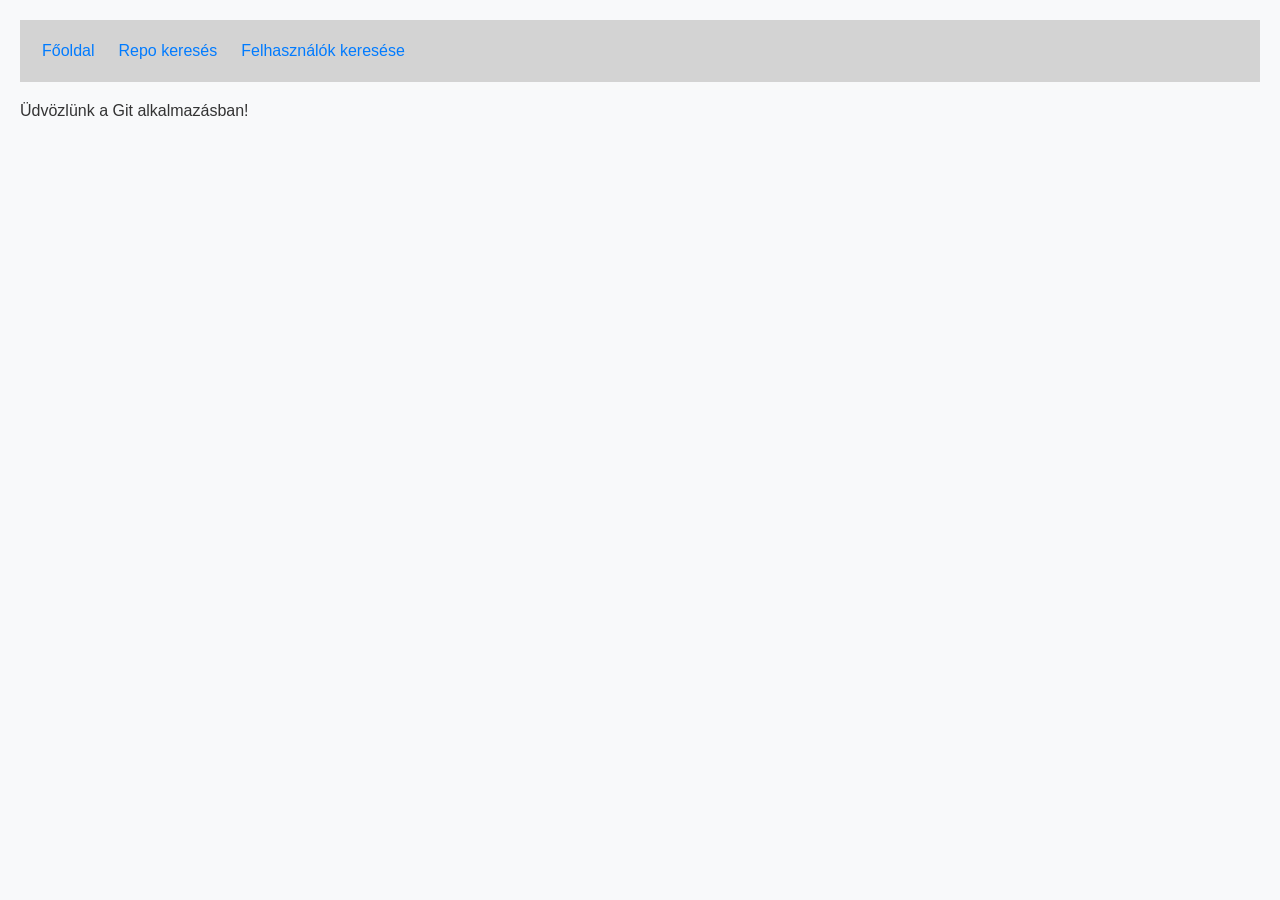
<file: Web_10/index.html>
<!DOCTYPE html>
<html lang="en">
<head>
    <meta charset="UTF-8">
    <meta name="viewport" content="width=device-width, initial-scale=1.0">
    <title>Git App - Főoldal</title>
    <link rel="stylesheet" href="style.css">
</head>
<body>
    
    <p>Üdvözlünk a Git alkalmazásban!</p>

    <script src="app.js"></script>
</body>
</html>
</file>
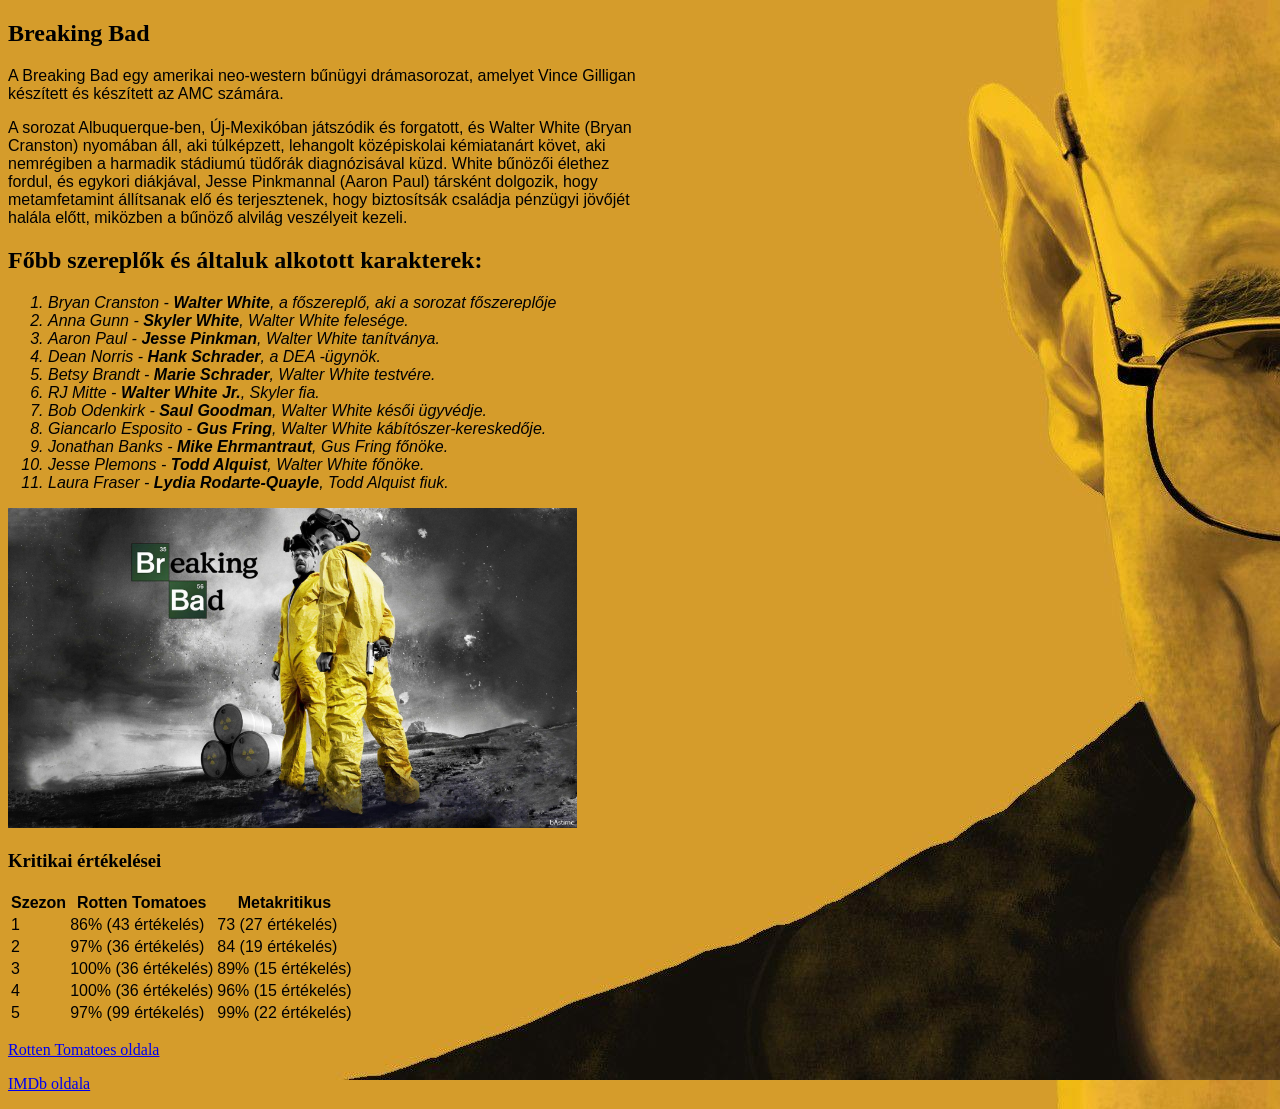
<file: Web_2/index.html>
<!DOCTYPE html>
<html>
    <head>
        <title >Breaking Bad
        </title>
        <link rel="icon" href="br-icon.png" type="image/x-icon">
    </head>
<body style="background-image: url(background.jpg);">
    <section style="width: 50%;">
    <h1>Breaking Bad</h1>
    <!-- Breaking Bad ismertetése -->
    <p style="font-family: Arial, Helvetica, sans-serif;">A Breaking Bad egy amerikai neo-western bűnügyi drámasorozat, amelyet Vince Gilligan készített és készített az AMC számára. </p>
    <p style="font-family: Arial, Helvetica, sans-serif;">A sorozat Albuquerque-ben, Új-Mexikóban játszódik és forgatott, és Walter White (Bryan Cranston) nyomában áll, aki túlképzett, lehangolt középiskolai kémiatanárt követ, aki nemrégiben a harmadik stádiumú tüdőrák diagnózisával küzd. White bűnözői élethez fordul, és egykori diákjával, Jesse Pinkmannal (Aaron Paul) társként dolgozik, hogy metamfetamint állítsanak elő és terjesztenek, hogy biztosítsák családja pénzügyi jövőjét halála előtt, miközben a bűnöző alvilág veszélyeit kezeli.</p>
    </section>
    <h2>Főbb szereplők és általuk alkotott karakterek:</h2>
    <div style="font-style: italic; font-family: Arial, Helvetica, sans-serif;">
        <ol>
            <li>Bryan Cranston - <span style="font-weight: bold;">Walter White</span>, a főszereplő, aki a sorozat főszereplője</li>
            <li>Anna Gunn - <span style="font-weight: bold;">Skyler White</span>, Walter White felesége. </li>
            <li>Aaron Paul - <span style="font-weight: bold;">Jesse Pinkman</span>, Walter White tanítványa. </li>
            <li>Dean Norris - <span style="font-weight: bold;">Hank Schrader</span>, a DEA -ügynök.</li>
            <li>Betsy Brandt - <span style="font-weight: bold;">Marie Schrader</span>, Walter White testvére. </li>
            <li>RJ Mitte - <span style="font-weight: bold;">Walter White Jr.</span>, Skyler fia. </li>
            <li>Bob Odenkirk - <span style="font-weight: bold;">Saul Goodman</span>, Walter White késői ügyvédje. </li>
            <li>Giancarlo Esposito - <span style="font-weight: bold;">Gus Fring</span>, Walter White kábítószer-kereskedője. </li>
            <li>Jonathan Banks - <span style="font-weight: bold;">Mike Ehrmantraut</span>, Gus Fring főnöke. </li>
            <li>Jesse Plemons - <span style="font-weight: bold;">Todd Alquist</span>, Walter White főnöke. </li>
            <li>Laura Fraser - <span style="font-weight: bold;">Lydia Rodarte-Quayle</span>, Todd Alquist fiuk. </li>
        </ol>
    </div>
    <img style="height: 20rem;" src="breakingbad_wallpaper.jpg" alt="Breaking Bad">


    <h3>Kritikai értékelései</h3>
    <table style="font-family: Arial, Helvetica, sans-serif;">
        <tr>
            <th>Szezon</th>
            <th>Rotten Tomatoes</th>
            <th>Metakritikus</th>
        </tr>
        <tr>
            <td>1</td>
            <td>86% (43 értékelés)</td>
            <td>73 (27 értékelés)</td>
        </tr>
        <tr>
            <td>2</td>
            <td>97% (36 értékelés)</td>
            <td>84 (19 értékelés)</td>
        </tr>
        <tr>
            <td>3</td>
            <td>100% (36 értékelés)</td>
            <td>89% (15 értékelés)</td>
        </tr>
        <tr>
            <td>4</td>
            <td>100% (36 értékelés)</td>
            <td>96% (15 értékelés)</td>
        </tr>
        <tr>
            <td>5</td>
            <td>97% (99 értékelés)</td>
            <td>99% (22 értékelés)</td>
        </tr>
    </table>

    <p><a href="https://www.rottentomatoes.com/tv/breaking_bad">Rotten Tomatoes oldala</a></p>
    <p><a href="https://www.imdb.com/title/tt0903747/?ref_=mv_close">IMDb oldala</a></p>

</body>
</html>
</file>
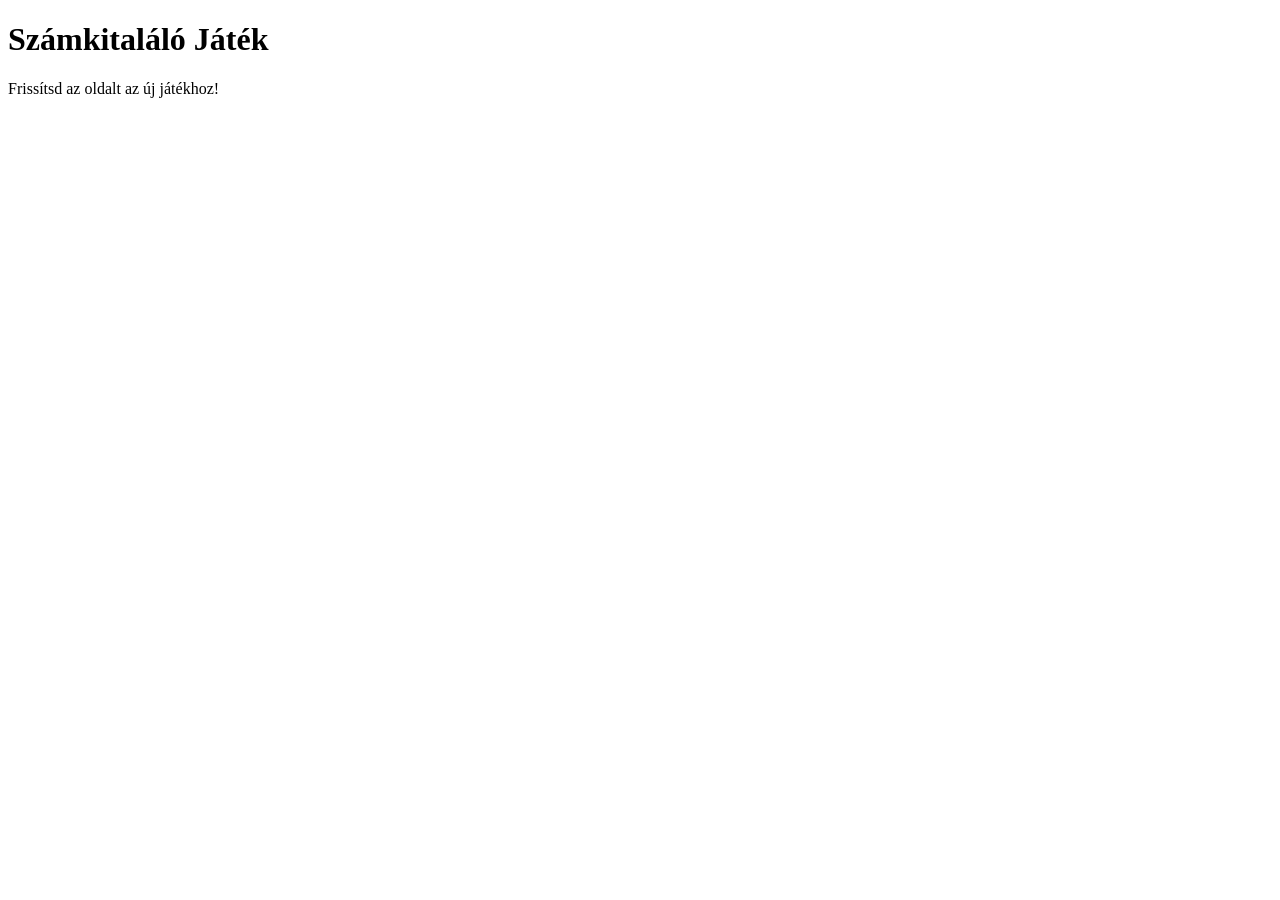
<file: Web_5/index.html>
<!DOCTYPE html>
<html lang="hu">
<head>
    <meta charset="UTF-8">
    <title>Számkitaláló Játék</title>
</head>
<body>
    <h1>Számkitaláló Játék</h1>
    <p>Frissítsd az oldalt az új játékhoz!</p>

    <script src="./app.js"></script>
</body>
</html>
</file>
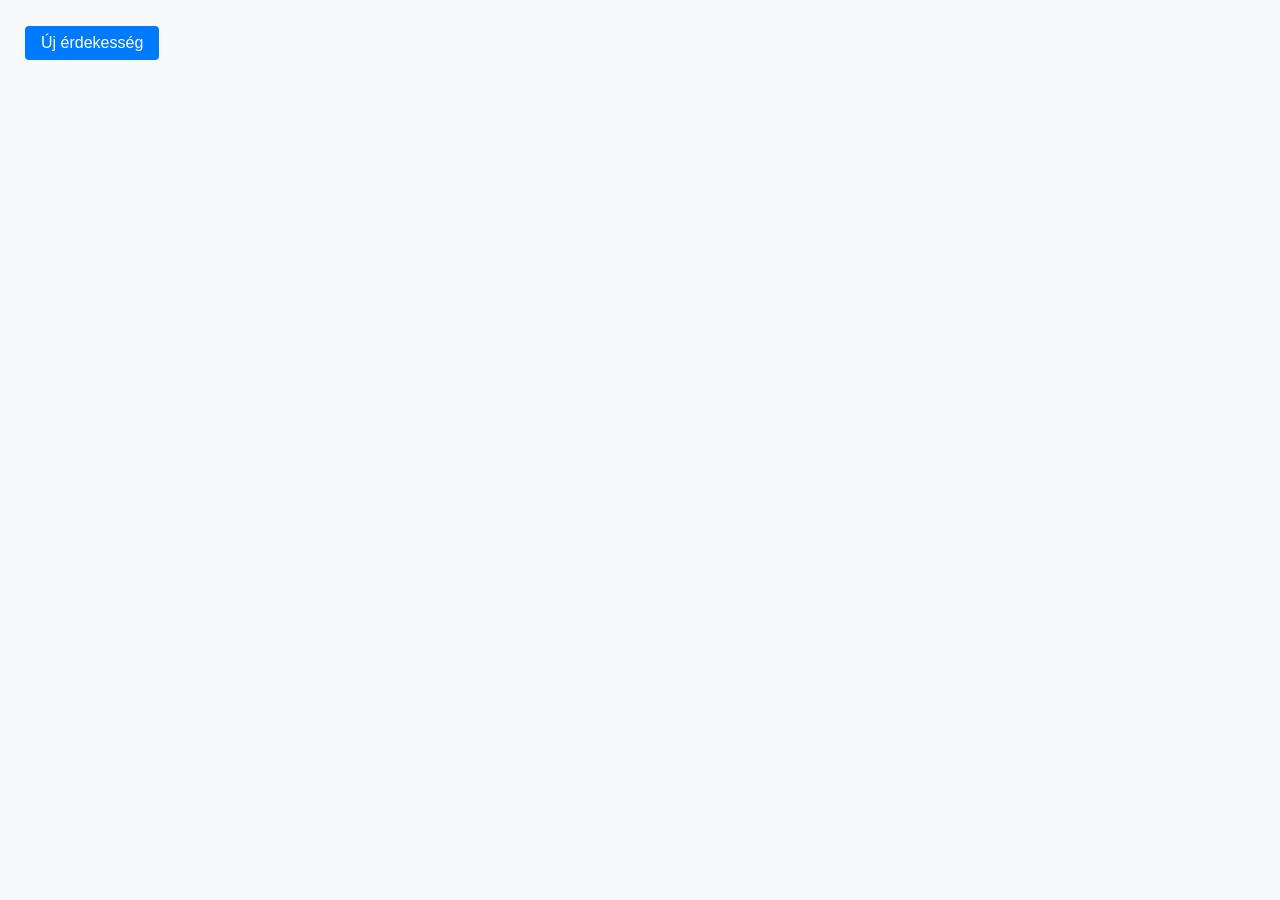
<file: Web_6_orai/index.html>
<!DOCTYPE html>
<html lang="en">
<head>
    <meta charset="UTF-8">
    <meta name="viewport" content="width=device-width, initial-scale=1.0">
    <title>Document</title>
    <link rel="stylesheet" href="style.css">
</head>
<body>
    
    <h1 id="name"></h1>

    <div id="description"></div>

    <ul class="fun-fact" id="fun-facts"></ul>
    <button class="btn btn-primary" id="new-fun-fact-btn">Új érdekesség</button>

    <script src="data.js"></script>
    <script src="app.js"></script>
</body>
</html>
</file>
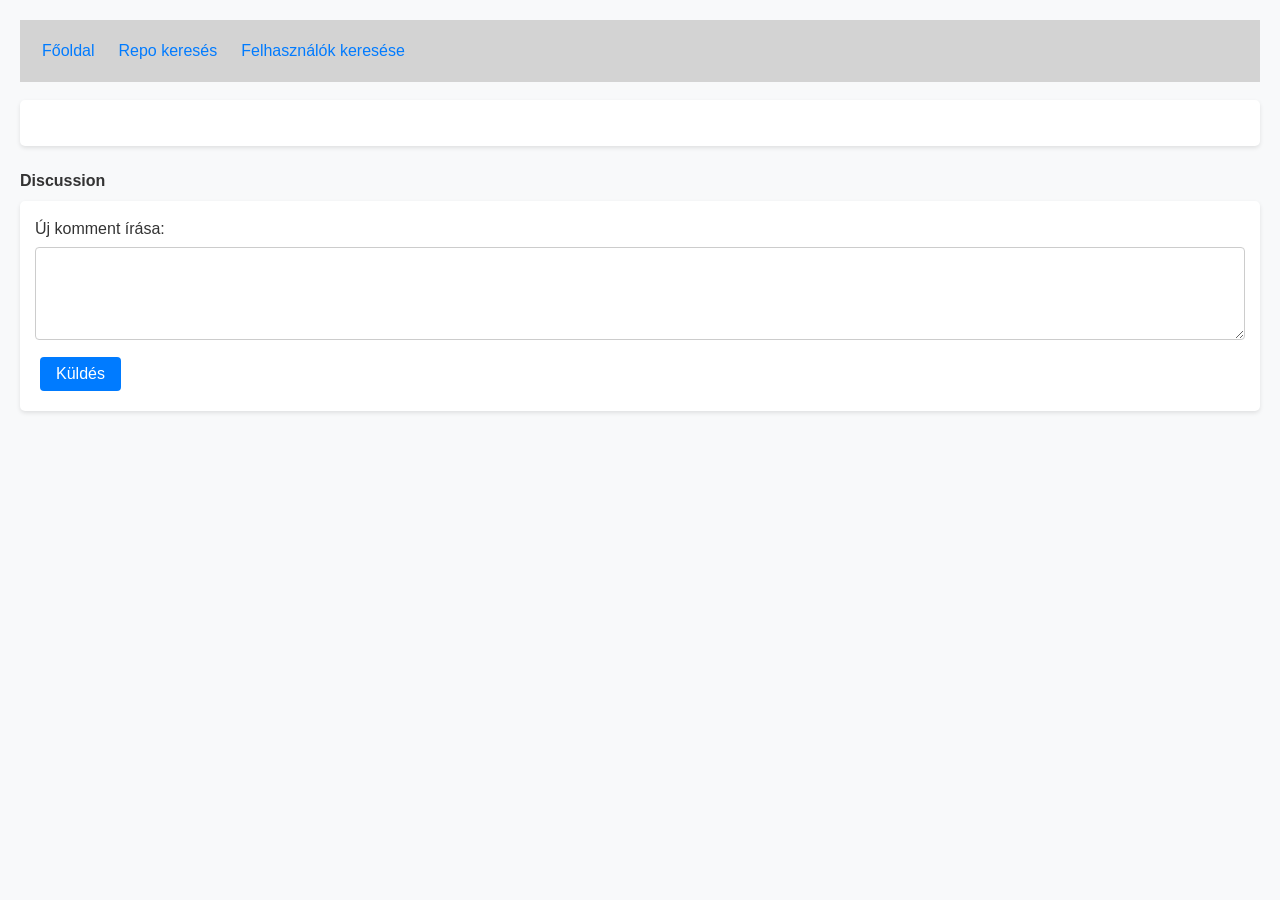
<file: Web_10/issue.html>
<!DOCTYPE html>
<html lang="en">

<head>
    <meta charset="UTF-8">
    <meta name="viewport" content="width=device-width, initial-scale=1.0">
    <title>Git App - Issue</title>
    <link rel="stylesheet" href="style.css">
</head>

<body>
    <h3 id="title"></h3>

    <div class="card">
        <p id="user"></p>
        <p id="body"></p>
    </div>

    <h4>Discussion</h4>
    <div id="discussion"></div>

    <div id="new-comment" class="card">
        <label for="comment">Új komment írása:</label>
        <textarea name="comment" id="comment" rows="5"></textarea>
        <button id="new-comment-btn" class="btn btn-primary">Küldés</button>
    </div>

    <script src="app.js"></script>
    <script>
        function checkError(res) {
            if (!res.ok) {
                throw 'Unexpected server error, status code: ' + res.status;
            }
        }

        function handleError(err) {
            if (typeof err == 'string') {
                alert(err);
            }

            console.error(err);
        }

        function addComment(comment) {
            const discussionElem = document.querySelector('#discussion');
            const commentHtml = `
                <div class="card" data-id="${comment.id}">
                    <strong>${comment.user.login} írta ${new Date(comment.created_at).toLocaleString()}-kor:</strong>
                    <p class="comment-body">${comment.body}</p>
                    <button class="btn btn-primary edit-btn">Szerkesztés</button>
                    <button class="btn btn-danger delete-btn">Törlés</button>
                </div>
            `;
            discussionElem.insertAdjacentHTML('beforeend', commentHtml);

            const editBtn = document.querySelector(`.card[data-id="${comment.id}"]>.edit-btn`);
            editBtn.addEventListener('click', () => editComment(repo, comment.id));

            const deleteBtn = document.querySelector(`.card[data-id="${comment.id}"]>.delete-btn`);
            deleteBtn.addEventListener('click', () => deleteComment(repo, comment.id));
        }

        async function loadIssue(repoName, issueNumber) {
            try {
                const res = await fetch(`https://api.github.com/repos/${repoName}/issues/${issueNumber}`, {
                    headers: {
                        'Authorization': 'Bearer ' + GH_ACCESS_TOKEN
                    }
                });

                checkError(res);

                const issue = await res.json();

                const titleElem = document.querySelector('#title');
                titleElem.textContent = issue.title;

                const userElem = document.querySelector('#user');
                userElem.innerHTML = `<strong>${issue.user.login} írta ${new Date(issue.created_at).toLocaleString()}-kor:</strong>`;

                const bodyElem = document.querySelector('#body');
                body.innerHTML = issue.body;
            } catch (err) {
                handleError(err);
            }
        }

        async function loadComments(repoName, issueNumber) {
            try {
                const res = await fetch(`https://api.github.com/repos/${repoName}/issues/${issueNumber}/comments`, {
                    headers: {
                        'Authorization': 'Bearer ' + GH_ACCESS_TOKEN
                    }
                });

                checkError(res);

                const comments = await res.json();

                for (const comment of comments) {
                    addComment(comment);
                }
            } catch (err) {
                handleError(err);
            }
        }

        async function createComment(repoName, issueNumber) {
            const commentArea = document.querySelector('#comment');
            const newComment = commentArea.value;

            try {
                const res = await fetch(`https://api.github.com/repos/${repoName}/issues/${issueNumber}/comments`, {
                    method: 'POST',
                    headers: {
                        'Authorization': 'Bearer ' + GH_ACCESS_TOKEN
                    },
                    body: JSON.stringify({ body: newComment })
                });
                
                checkError(res);

                const comment = await res.json();
                addComment(comment);
                commentArea.value = '';
            } catch(err) {
                handleError(err);
            }
        }

        async function editComment(repoName, commentId) {
            try {
                const commentBodyElem = document.querySelector(`.card[data-id="${commentId}"]>.comment-body`);
                const commentToUpdate = commentBodyElem.textContent;
                const updatedComment = prompt('Komment szerkesztése:', commentToUpdate);

                const res = await fetch(`https://api.github.com/repos/${repoName}/issues/comments/${commentId}`, {
                    method: 'PATCH',
                    headers: {
                        'Authorization': 'Bearer ' + GH_ACCESS_TOKEN
                    },
                    body: JSON.stringify({ body: updatedComment })
                });

                checkError(res);

                const comment = await res.json();
                commentBodyElem.textContent = comment.body;
            } catch (err) {
                handleError(err);
            }
        }

        async function deleteComment(repoName, commentId) {
            try {
                const res = await fetch(`https://api.github.com/repos/${repoName}/issues/comments/${commentId}`, {
                    method: 'DELETE',
                    headers: {
                        'Authorization': 'Bearer ' + GH_ACCESS_TOKEN
                    }
                });

                if (!res.ok) {
                    alert('Hiba a törlés során.');
                    return;
                }

                const commentCard = document.querySelector(`.card[data-id="${commentId}"]`);
                if (commentCard) {
                    commentCard.remove();
                }
            } catch (err) {
                handleError(err);
            }
        }

        const params = new URLSearchParams(window.location.search);
        const repo = params.get('repo');
        const issue = params.get('issue');

        loadIssue(repo, issue);
        loadComments(repo, issue);

        const newCommentBtn = document.querySelector('#new-comment-btn');
        newCommentBtn.addEventListener('click', () => createComment(repo, issue));
    </script>
</body>

</html>
</file>
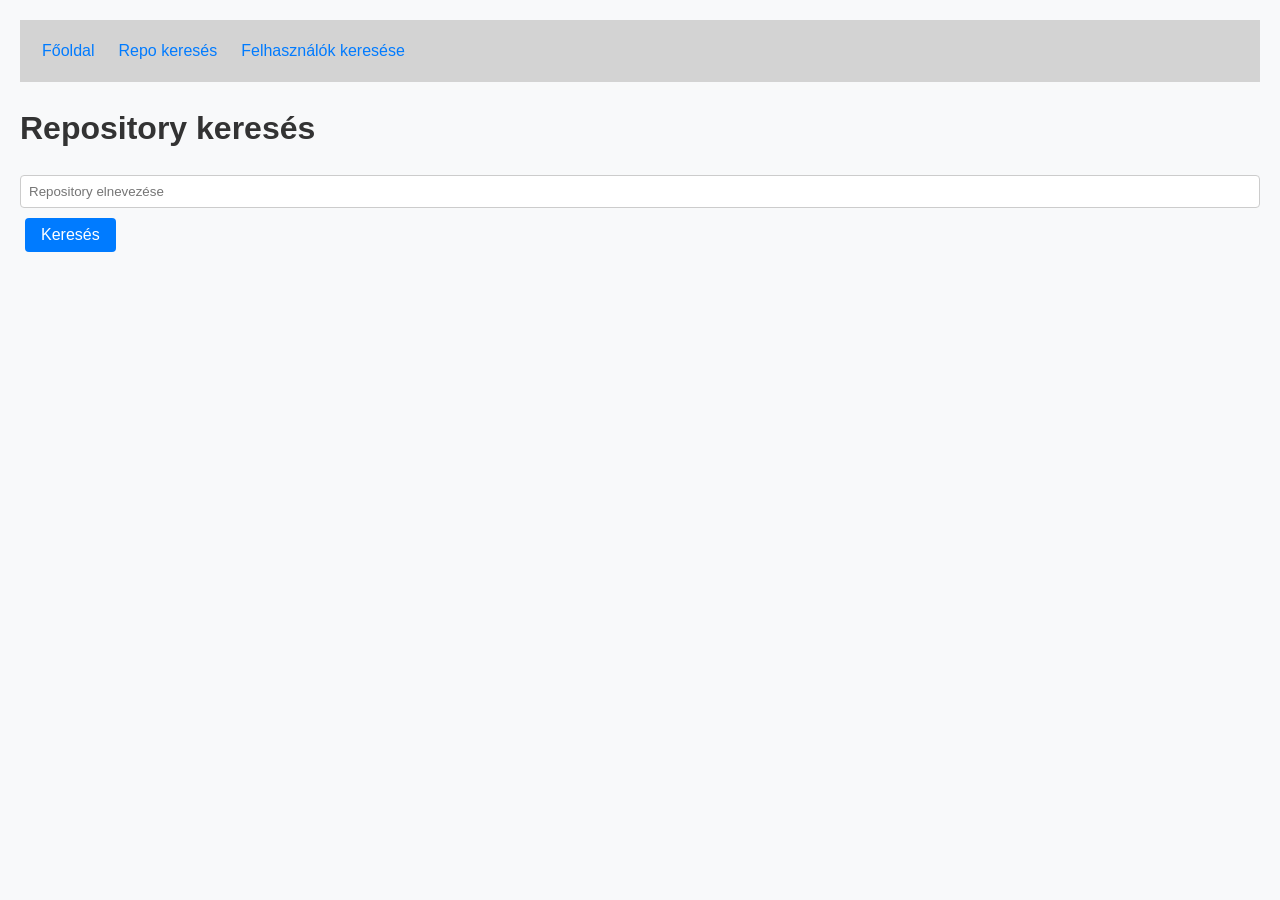
<file: Web_10/repo-search.html>
<!DOCTYPE html>
<html lang="en">
<head>
    <meta charset="UTF-8">
    <meta name="viewport" content="width=device-width, initial-scale=1.0">
    <title>Git App - Repository kereső</title>
    <link rel="stylesheet" href="style.css">
</head>
<body>
    <h1>Repository keresés</h1>

    <input type="text" id="repo-search-input" placeholder="Repository elnevezése">
    <button class="btn btn-primary" id="search-btn">Keresés</button>

    <div id="result"></div>

    <script src="app.js"></script>
    <script>
        async function loadRepositories(searchText) {
            try {
                const res = await fetch('https://api.github.com/search/repositories?q='
                    + encodeURIComponent(searchText), {
                        headers: {
                            'Authorization': 'Bearer ' + GH_ACCESS_TOKEN
                        }
                    });
                if (!res.ok) {
                    throw Error('Hibás válasz, státuszkód:' + res.status);
                }

                const data = await res.json();

                const resultDiv = document.querySelector('#result');
                resultDiv.innerHTML = '';

                for (const repo of data.items) {
                    const repoHtml = `
                        <div class="card">
                            <a href="repo.html?name=${encodeURIComponent(repo.full_name)}">
                                ${repo.full_name}
                            </a>
                            <p>${repo.description}</p>
                            <p>Language: ${repo.language}</p>
                        </div>
                    `;
                    resultDiv.innerHTML += repoHtml;
                }
            } catch (err) {
                console.error(err);
                alert('Hiba történt a keresés során.');
            }
        }

        const searchBtn = document.querySelector('#search-btn');
        searchBtn.addEventListener('click', () => {
            const inputElem = document.querySelector('#repo-search-input');
            const searchText = inputElem.value;

            loadRepositories(searchText);
        });
    </script>
</body>
</html>
</file>
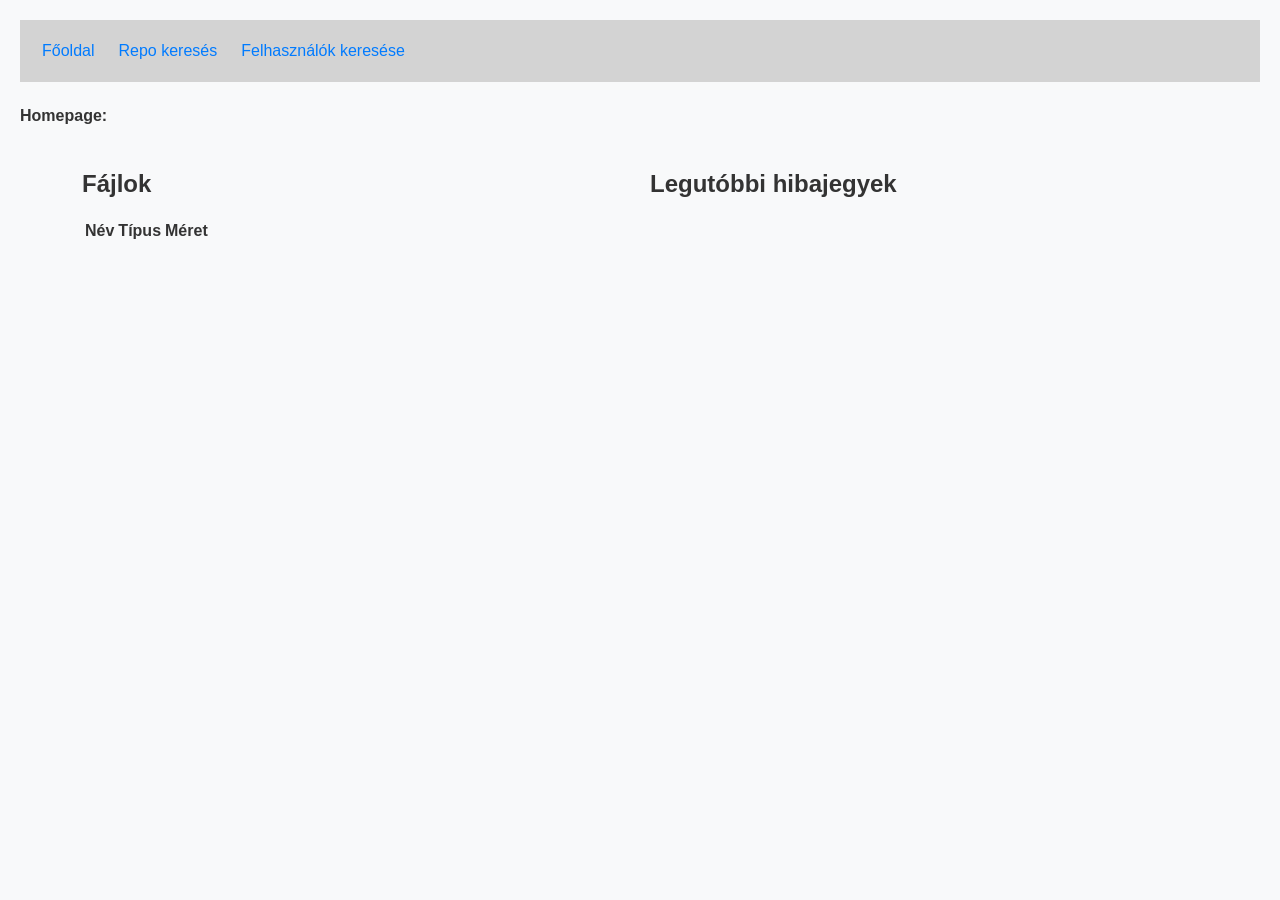
<file: Web_10/repo.html>
<!DOCTYPE html>
<html lang="en">
<head>
    <meta charset="UTF-8">
    <meta name="viewport" content="width=device-width, initial-scale=1.0">
    <title>Git App - Repository adatlap</title>
    <link rel="stylesheet" href="style.css">
</head>
<body>
    <h1 id="repo-name"></h1>
    <p id="description"></p>
    <p>
        <strong>Homepage:</strong>
        <a id="homepage"></a>
    </p>

    <div class="container">
        <div class="row">
            <div class="col">
                <h2>Fájlok</h2>
                <table id="file-list">
                    <tr>
                        <th>Név</th>
                        <th>Típus</th>
                        <th>Méret</th>
                    </tr>
                </table>
            </div>
            <div class="col">
                <h2>Legutóbbi hibajegyek</h2>
                <ul id="issues"></ul>
            </div>
        </div>
    </div>

    <script src="app.js"></script>
    <script>
        async function loadRepo(repoName) {
            try {
                const res = await fetch('https://api.github.com/repos/' + repoName, {
                    headers: {
                        'Authorization': 'Bearer ' + GH_ACCESS_TOKEN
                    }
                });

                if (!res.ok) {
                    throw Error('HTTP státusz: ' + res.status);
                }

                const data = await res.json();

                const repoNameElem = document.querySelector('#repo-name');
                repoNameElem.textContent = data.full_name;

                const descElem = document.querySelector('#description');
                descElem.textContent = data.description;

                const homepageElem = document.querySelector('#homepage');
                homepageElem.textContent = data.homepage;
                homepageElem.setAttribute('href', data.homepage);
            } catch (err) {
                console.error(err);
                alert('Hiba az adatbetöltés során: ' + err);
            }
        }

        async function loadFileList(repoName) {
            try {
                const res = await fetch(`https://api.github.com/repos/${repoName}/contents/`, {
                    headers: {
                        'Authorization': 'Bearer ' + GH_ACCESS_TOKEN
                    }
                });

                if (!res.ok) {
                    throw Error('HTTP státusz: ' + res.status);
                }

                const data = await res.json();
                
                const fileTable = document.querySelector('#file-list');
                for (const file of data) {
                    const fileHtml = `
                        <tr>
                            <td>${file.name}</td>
                            <td>${file.type}</td>
                            <td>${file.size} bytes</td>
                        </tr>
                    `;
                    fileTable.innerHTML += fileHtml;
                }
            } catch (err) {
                console.error(err);
                alert('Hiba az adatbetöltés során: ' + err);
            }
        }

        async function loadIssues(repoName) {
            try {
                const res = await fetch(`https://api.github.com/repos/${repoName}/issues`, {
                    headers: {
                        'Authorization': 'Bearer ' + GH_ACCESS_TOKEN
                    }
                });

                if (!res.ok) {
                    throw Error('HTTP státusz: ' + res.status);
                }

                const data = await res.json();
                
                const issuesElem = document.querySelector('#issues');
                for (const issue of data) {
                    issuesElem.innerHTML += `
                        <li>
                            <a href="issue.html?repo=${repoName}&issue=${issue.number}">
                                ${issue.title}
                            </a>
                        </li>`;
                }
            } catch (err) {
                console.error(err);
                alert('Hiba az adatbetöltés során: ' + err);
            }
        }

        const params = new URLSearchParams(window.location.search);
        const repoName = params.get('name');

        loadRepo(repoName);
        loadFileList(repoName);
        loadIssues(repoName);
    </script>
</body>
</html>
</file>
<file: Web_10/style.css>
/* === General Styles === */
* {
    box-sizing: border-box;
    font-family: Arial, sans-serif;
}

/* === Typography === */
body {
    font-size: 16px;
    line-height: 1.6;
    color: #333;
    background-color: #f8f9fa;
    margin: 20px;
}

h1,
h2,
h3,
h4,
h5,
h6 {
    margin-bottom: 0.5em;
}

p {
    margin-bottom: 1em;
}

a {
    color: #007bff;
    text-decoration: none;
}

a:hover {
    text-decoration: underline;
}

/* === Navigation === */
.navbar {
    background-color: lightgrey;
    padding: 10px;
    display: flex;
    justify-content: flex-start;
    align-items: center;
}

.navbar a {
    padding: 8px 12px;
}

.navbar a:hover {
    background-color: rgba(255, 255, 255, 0.2);
    border-radius: 4px;
}

/* === Buttons === */
.btn {
    display: inline-block;
    padding: 8px 16px;
    margin: 5px;
    font-size: 16px;
    text-align: center;
    border: none;
    cursor: pointer;
    border-radius: 4px;
}

.btn-primary {
    background-color: #007bff;
    color: white;
}

.btn-secondary {
    background-color: #6c757d;
    color: white;
}

.btn-danger {
    background-color: #dc3545;
    color: white;
}

.btn:hover {
    opacity: 0.8;
}

/* === Forms === */
input,
textarea,
select {
    width: 100%;
    padding: 8px;
    margin: 5px 0;
    border: 1px solid #ccc;
    border-radius: 4px;
}

input:focus,
textarea:focus,
select:focus {
    border-color: #007bff;
    outline: none;
}

/* === Grid System === */
.container {
    width: 90%;
    max-width: 1200px;
    margin: 0 auto;
}

.row {
    display: flex;
    flex-wrap: wrap;
    margin: -10px;
}

.col {
    flex: 1;
    padding: 10px;
}

.col-2 {
    flex: 2;
}

.col-3 {
    flex: 3;
}

.col-4 {
    flex: 4;
}

/* === Card === */
.card {
    background: white;
    padding: 15px;
    border-radius: 5px;
    box-shadow: 0 2px 4px rgba(0, 0, 0, 0.1);
    margin-bottom: 15px;
}

/* === Footer === */
.footer {
    background: #333;
    color: white;
    text-align: center;
    padding: 10px;
    margin-top: 20px;
}
</file>
<file: Web_6_orai/style.css>
/* === General Styles === */
* {
    box-sizing: border-box;
    font-family: Arial, sans-serif;
}

/* === Typography === */
body {
    font-size: 16px;
    line-height: 1.6;
    color: #333;
    background-color: #f8f9fa;
    margin: 20px;
}

h1,
h2,
h3,
h4,
h5,
h6 {
    margin-bottom: 0.5em;
}

p {
    margin-bottom: 1em;
}

a {
    color: #007bff;
    text-decoration: none;
}

a:hover {
    text-decoration: underline;
}

/* === Navigation === */
.navbar {
    background-color: lightgrey;
    padding: 10px;
    display: flex;
    justify-content: flex-start;
    align-items: center;
}

.navbar a {
    padding: 8px 12px;
}

.navbar a:hover {
    background-color: rgba(255, 255, 255, 0.2);
    border-radius: 4px;
}

/* === Buttons === */
.btn {
    display: inline-block;
    padding: 8px 16px;
    margin: 5px;
    font-size: 16px;
    text-align: center;
    border: none;
    cursor: pointer;
    border-radius: 4px;
}

.btn-primary {
    background-color: #007bff;
    color: white;
}

.btn-secondary {
    background-color: #6c757d;
    color: white;
}

.btn-danger {
    background-color: #dc3545;
    color: white;
}

.btn:hover {
    opacity: 0.8;
}

/* === Forms === */
input,
textarea,
select {
    width: 100%;
    padding: 8px;
    margin: 5px 0;
    border: 1px solid #ccc;
    border-radius: 4px;
}

input:focus,
textarea:focus,
select:focus {
    border-color: #007bff;
    outline: none;
}

/* === Grid System === */
.container {
    width: 90%;
    max-width: 1200px;
    margin: 0 auto;
}

.row {
    display: flex;
    flex-wrap: wrap;
    margin: -10px;
}

.col {
    flex: 1;
    padding: 10px;
}

.col-2 {
    flex: 2;
}

.col-3 {
    flex: 3;
}

.col-4 {
    flex: 4;
}

/* === Card === */
.card {
    background: white;
    padding: 15px;
    border-radius: 5px;
    box-shadow: 0 2px 4px rgba(0, 0, 0, 0.1);
    margin-bottom: 15px;
}

/* === Footer === */
.footer {
    background: #333;
    color: white;
    text-align: center;
    padding: 10px;
    margin-top: 20px;
}

.fun-facts {
    font-style: italic;
}
</file>
